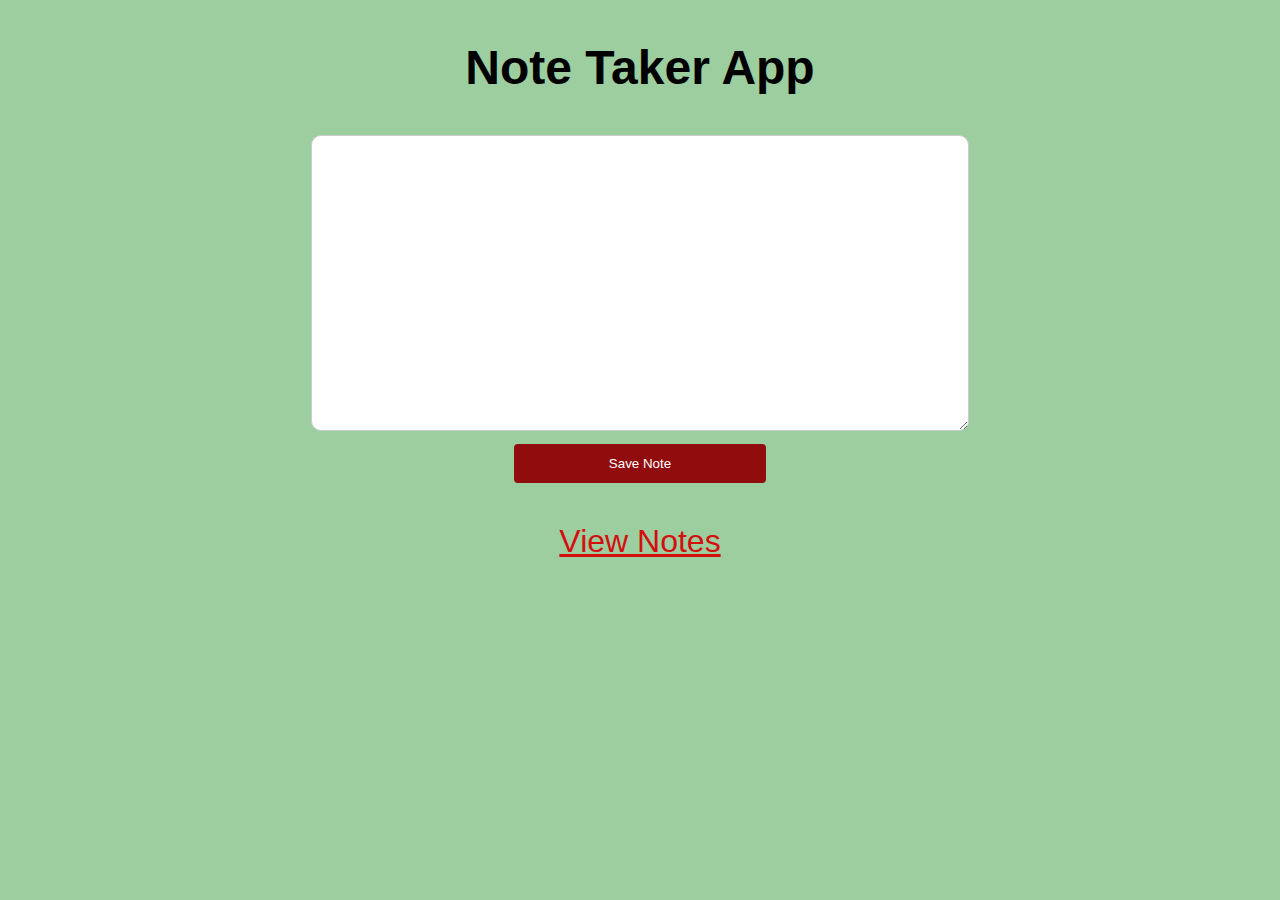
<file: index.html>
<!DOCTYPE html>

<head>
    <link rel="stylesheet" href="style.css">
    <script src="app.js"></script>
    <title>Note Taker App</title>
</head>

<body>
    <div class="front-page">
        <h2 class="header">Note Taker App</h2>
        <textarea id="note" name="note-text" class="note-area"></textarea>
        <br>
        <button id="submit" onclick="saveNote()" class="submit">Save Note</button>
        <div class="notes-link">
            <a href="list.html">View Notes</a>
        </div>
    </div>
</body>

<script>
    const textElement = document.getElementById("note")

    function saveNote() {
        if (textElement.value === "") {
            return alert('Please enter a note below.')
        }
        const id = getNoteId()
        let noteObject = getExistingNotes()
        if (!noteObject) {
            noteObject = {}
        }
        noteObject[id] = textElement.value
        localStorage.setItem('notes', JSON.stringify(noteObject))
        alert('Note Saved!')
    }

</script>
</file>
<file: style.css>
body {
    background-color: #9dce9f;
    color: black;
}

.front-page {
    font-family: 'Franklin Gothic Medium', 'Arial Narrow', Arial, sans-serif;
    font-size: 32px;
    justify-content: center;
    text-align: center;
}

.second-page {
    font-family: 'Franklin Gothic Medium', 'Arial Narrow', Arial, sans-serif;
    font-size: 32px;
}

.note-area {
width: 50%;
height: 30vh;
  padding: 12px;
  border: 1px solid #ccc;
  border-radius: 10px;
  resize: vertical;
}

.submit {
    background-color: #910c0c;
    color: white;
    padding: 12px 20px;
    border: none;
    border-radius: 4px;
    cursor: pointer;
    float: center;
    width: 20%;
}

a {
    color: rgb(211, 15, 15);
}

.notes-link {
    margin-top: 20px;
    padding-top: 20px;
}
</file>
